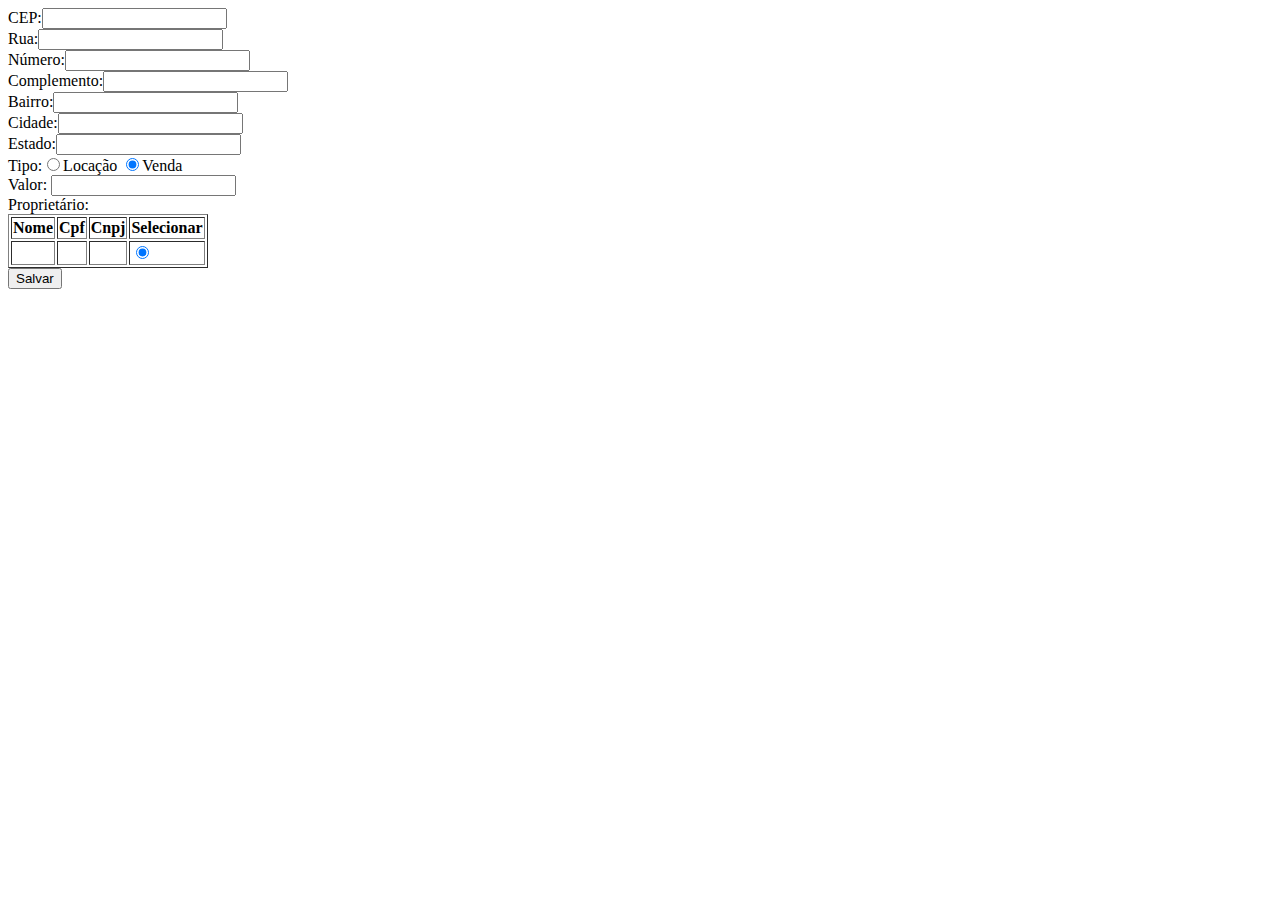
<file: src/main/resources/templates/add.html>
<!DOCTYPE html>
<html xmlns:th="http://www.thymeleaf.org">
<head>
<meta charset="utf-8">
<title>HouseMob - Imobiliária online</title>
<script
	src="https://ajax.googleapis.com/ajax/libs/jquery/3.4.1/jquery.min.js"></script>
</head>

	<div class="div-form">
		<form  id="form" action="">
			CEP:<input id="cep" type="text" name="cep"/><br /> 
			Rua:<input id="street" type="text" name="street"/><br />
			Número:<input id="number" type="text" name="number" /><br />
			Complemento:<input id="complement" type="text" name="complement"/><br />
			Bairro:<input id="neighborhood" type="text" name="neighborhood"/><br /> 
			Cidade:<input id="city" type="text" name="city"/><br />
			Estado:<input id="state" type="text" name="state" /><br /> 
			Tipo:<input type="radio" name="type" value="Locação" id="location" />Locação 
			<input type="radio" name="type" value="Venda" id="sale"  checked/>Venda<br />
			Valor: <input id="price" type="text" name="price"/><br />
			Proprietário:<br />	
			<div class="list-owner">
				<table id="tabela" border="1">
					<tr>
						<th>Nome</th>
						<th>Cpf</th>
						<th>Cnpj</th>
						<th>Selecionar</th>
					</tr>		
					<th:block th:each="owner : ${owners}">
						<tr id="tr">
							<td id="nome" th:text="${owner.name}"></td>
							<td id="cpf" th:text="${owner.cpf}"></td>
							<td id="cnpj" th:text="${owner.cnpj}"></td>
							<td id="owner-id"><input type="radio" name="owner" th:value="${owner.id}" checked />
						</tr>
					</th:block>
				</table>
			</div>

		</form>
		
		
		<button id="submit">Salvar</button>
	</div>
	<script>
		$(document).ready(function() {
			$(document).on("click", "#submit", function() {
				var validation = true;
				var numberValidation = document.getElementById("number").value;
				var priceValidation = document.getElementById("price").value;
				var cepValidation = document.getElemeentById("cep").value;
				
				if(document.getElementById("cep").value == ""){
					alert('Por favor, preencha o campo cep');
					document.getElementById("cep").focus();
					validation = false;
				}
				if(document.getElementById("street").value == ""){
					alert('Por favor, preencha o campo rua');
					document.getElementById("street").focus();
					validation = false;
				}
				if(document.getElementById("number").value == ""){
					alert('Por favor, preencha o campo número');
					document.getElementById("number").focus();
					validation = false;
				}
				
				if(document.getElementById("complement").value == ""){
					alert("Por favor, preencha o campo complemento");
					document.getElementById("complement").focus();
					validation = false;
				}
				if(document.getElementById("neighborhood").value == ""){
					alert('Por favor, preencha o campo bairro');
					document.getElementById("neighborhood").focus();
					validation = false;
				}
				if(document.getElementById("city").value == ""){
					alert('Por favor, preencha o campo cidade');
					document.getElementById("city").focus();
					validation = false;
				}
				if(document.getElementById("state").value == ""){
					alert('Por favor, preencha o campo estado');
					document.getElementById("state").focus();
					validation = false;
				}
				if(document.getElementById("price").value == ""){
					alert('Por favor, preencha o campo valor');
					document.getElementById("price").focus();
					validation = false;
				}
				if(cepValidation < 0){
					alert('Por favor, preencha o campo Cep com um valor válido');
					document.getElementById("cep").focus();
					validation = false;
				}
				if(numberValidation < 0){
					alert('Por favor, preencha o campo número com um valor válido');
					document.getElementById("number").focus();
					validation = false;
				}
				if(priceValidation < 0){
					alert('Por favor, preencha o campo valor com um valor válido');
					document.getElementById("price").focus();
					validation = false;
				}
				

				if(validation === true){
					var radios = document.getElementsByName("type");
					var value;
					console.log(radios.length);
					for (var i = 0; i < radios.length; i++) {
						if (radios[i].checked) {
							value = radios[i].value;
						}
					}
					save(value);
				}
			});
			
			function save(value){
				var data = $("#form").serialize(); 
				console.log(data);
				$.ajax({
					url: "/add-house",
					data: data
				}).done(function(data){
					$("#list-owner").html(data);
				});
			}

		});
	</script>
</body>
</html>
</file>
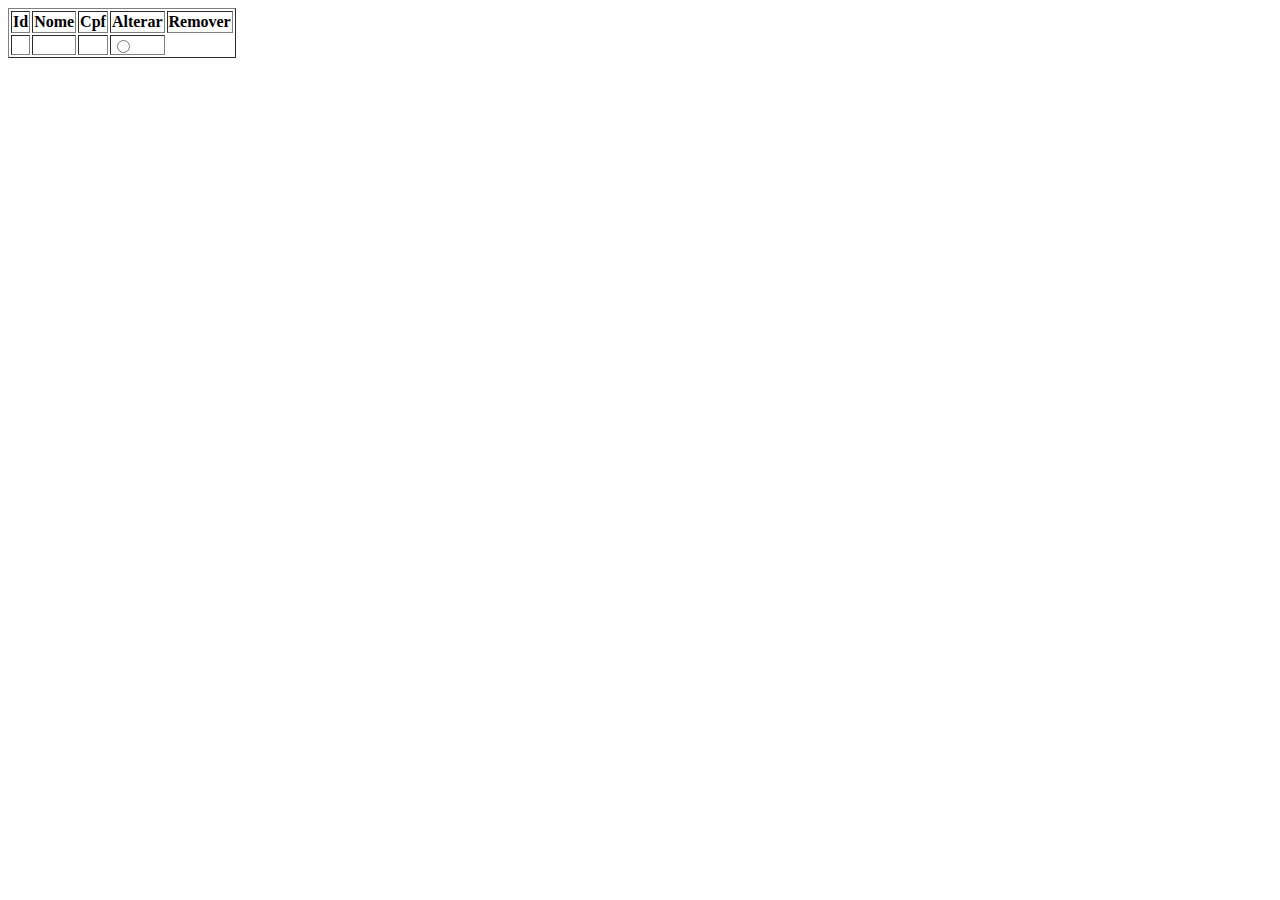
<file: src/main/resources/templates/list-owner.html>
<html xmlns:th="http://www.thymeleaf.org">

	<body  th:fragment="template">
	<table id="tabela" border="1">
		<tr>
			<th>Id</th>
			<th>Nome</th>
			<th>Cpf</th>
			<th>Alterar</th>
			<th>Remover</th>
		</tr>
		<th:block th:each="owner : ${owners}">
			<tr id="tr">
				<td id="nome" th:text="${owner.name}"></td>
				<td id="cpf" th:text="${owner.cpf}"></td>
				<td id="cpf" th:text="${owner.cnpj}"></td>
				<td id="owner-id"><input type="radio" name="radio" value="${ownser.id}" />
			</tr>
		</th:block>
	</table>
	</body>

</html>
</file>
